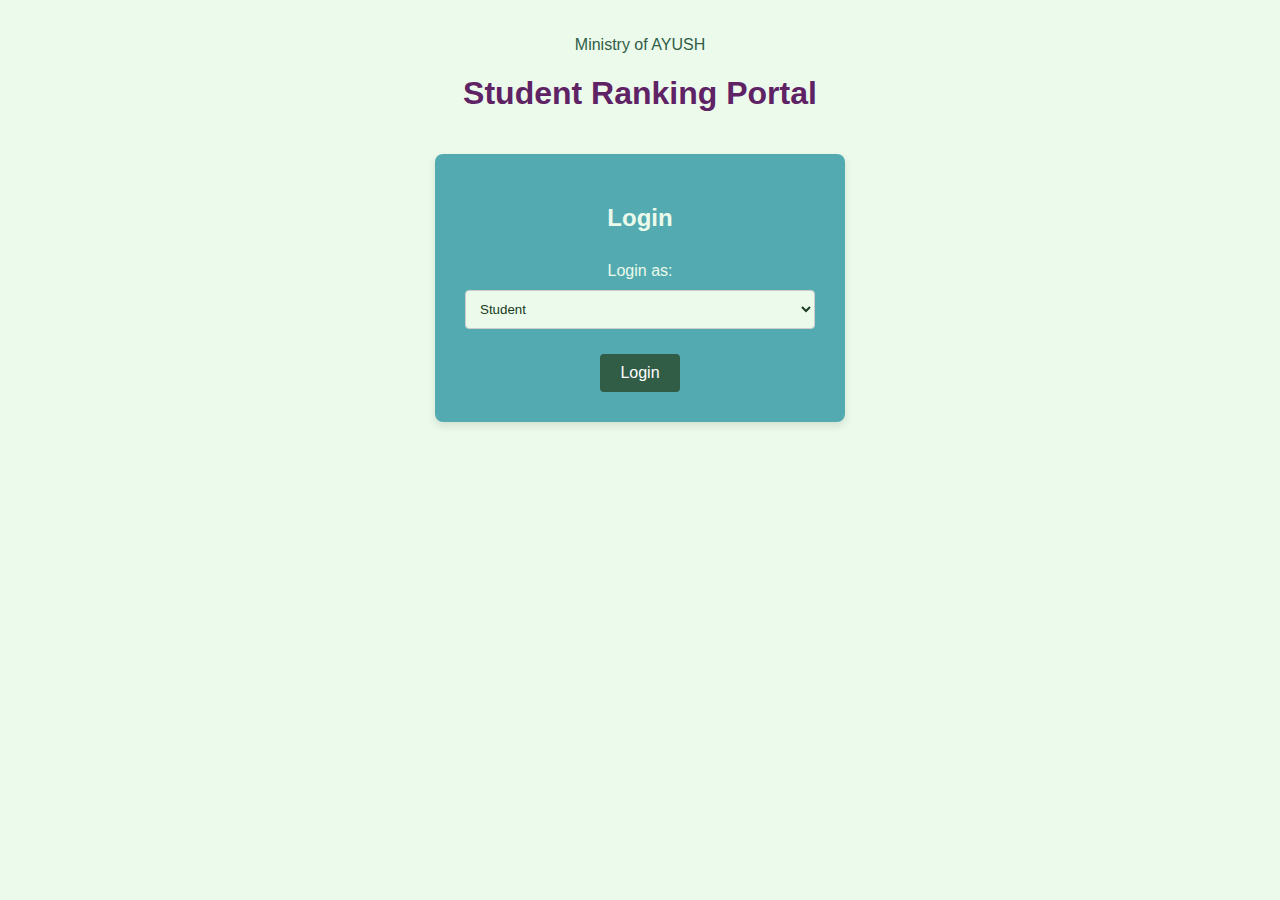
<file: index.html>
<!DOCTYPE html>
<html lang="en">
  <head>
    <meta charset="UTF-8" />
    <meta name="viewport" content="width=device-width, initial-scale=1.0" />
    <title>Student Ranking Portal - Login</title>
    <link rel="stylesheet" href="styles.css" />
  </head>
  <body>
    <div class="container">
      <header>
        <p>Ministry of AYUSH</p>
        <h1>Student Ranking Portal</h1>
      </header>
      <div class="card">
        <h2>Login</h2>
        <label for="userType">Login as:</label>
        <select id="userType">
          <option value="student">Student</option>
          <option value="faculty">Faculty</option>
          <option value="admin">Administrator</option>
        </select>
        <button class="btn" onclick="login()">Login</button>
      </div>
    </div>

    <script>
      function login() {
        const userType = document.getElementById("userType").value;
        if (userType === "student") {
          window.location.href = "student_home.html";
        } else if (userType === "faculty") {
          window.location.href = "faculty_home.html";
        } else if (userType === "admin") {
          window.location.href = "admin_home.html";
        }
      }
    </script>
  </body>
</html>
</file>
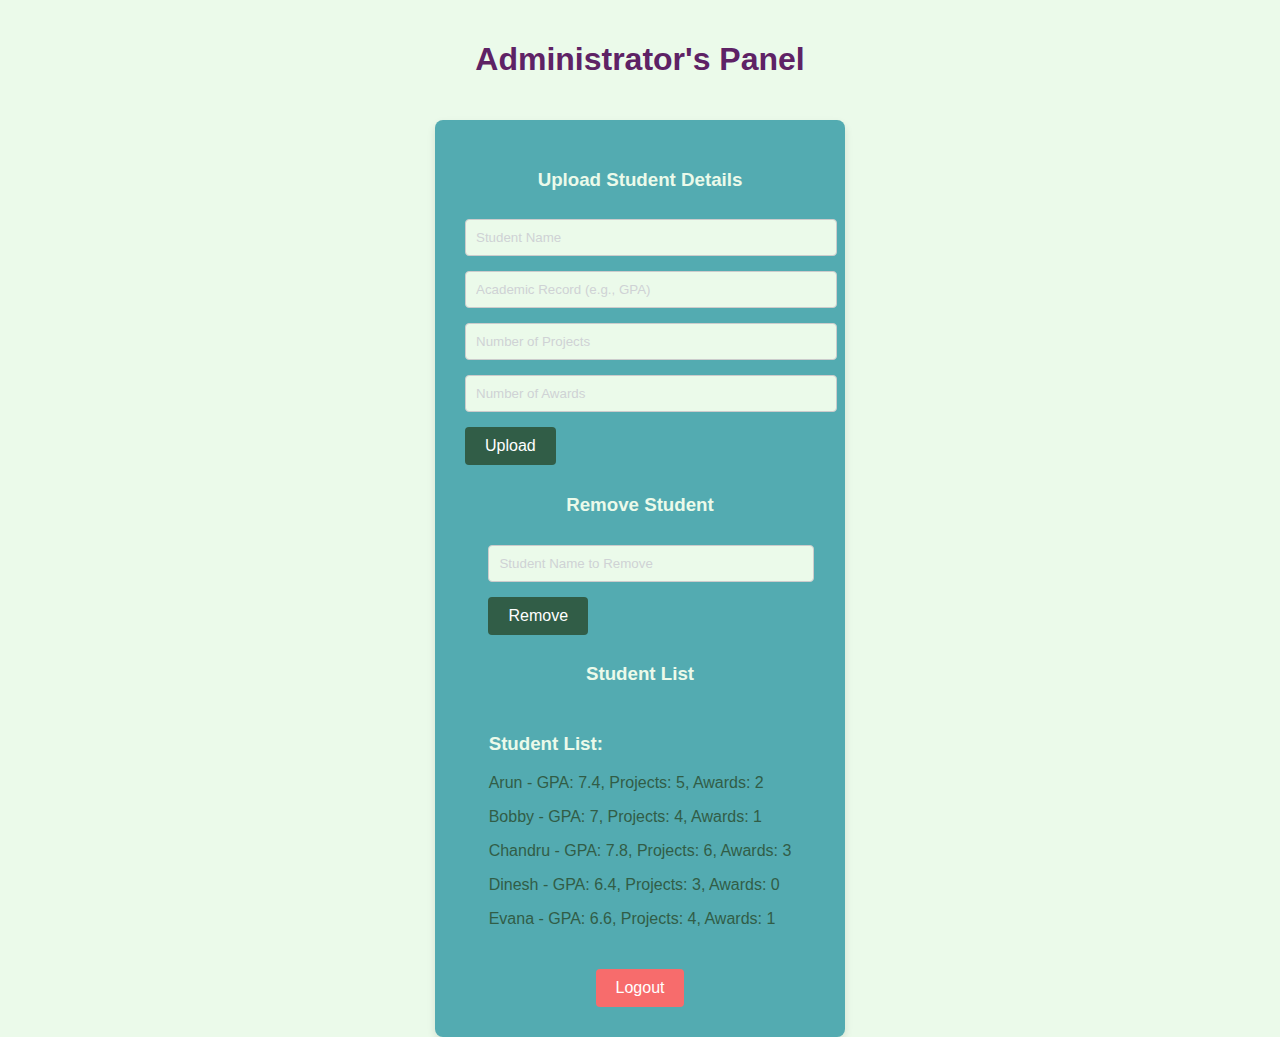
<file: admin_home.html>
<!DOCTYPE html>
<html lang="en">
  <head>
    <meta charset="UTF-8" />
    <meta name="viewport" content="width=device-width, initial-scale=1.0" />
    <title>Administrator Home</title>
    <link rel="stylesheet" href="styles.css" />
  </head>
  <body>
    <div class="container">
      <header>
        <h1>Administrator's Panel</h1>
      </header>
      <div class="card">
        <h3>Upload Student Details</h3>
        <form id="upload-form">
          <input
            type="text"
            id="studentNameAdmin"
            placeholder="Student Name"
            required
          />
          <input
            type="text"
            id="academicRecord"
            placeholder="Academic Record (e.g., GPA)"
            required
          />
          <input
            type="number"
            id="numProjects"
            placeholder="Number of Projects"
            required
          />
          <input
            type="number"
            id="numAwards"
            placeholder="Number of Awards"
            required
          />
          <button type="button" class="btn" onclick="uploadDetails()">
            Upload
          </button>
        </form>

        <h3>Remove Student</h3>
        <form id="remove-form">
          <input
            type="text"
            id="removeStudentName"
            placeholder="Student Name to Remove"
            required
          />
          <button type="button" class="btn" onclick="removeStudent()">
            Remove
          </button>
        </form>

        <h3>Student List</h3>
        <div id="student-list"></div>

        <button class="btn logout-btn" onclick="logout()">Logout</button>
      </div>
    </div>

    <script src="scripts.js"></script>
  </body>
</html>
</file>
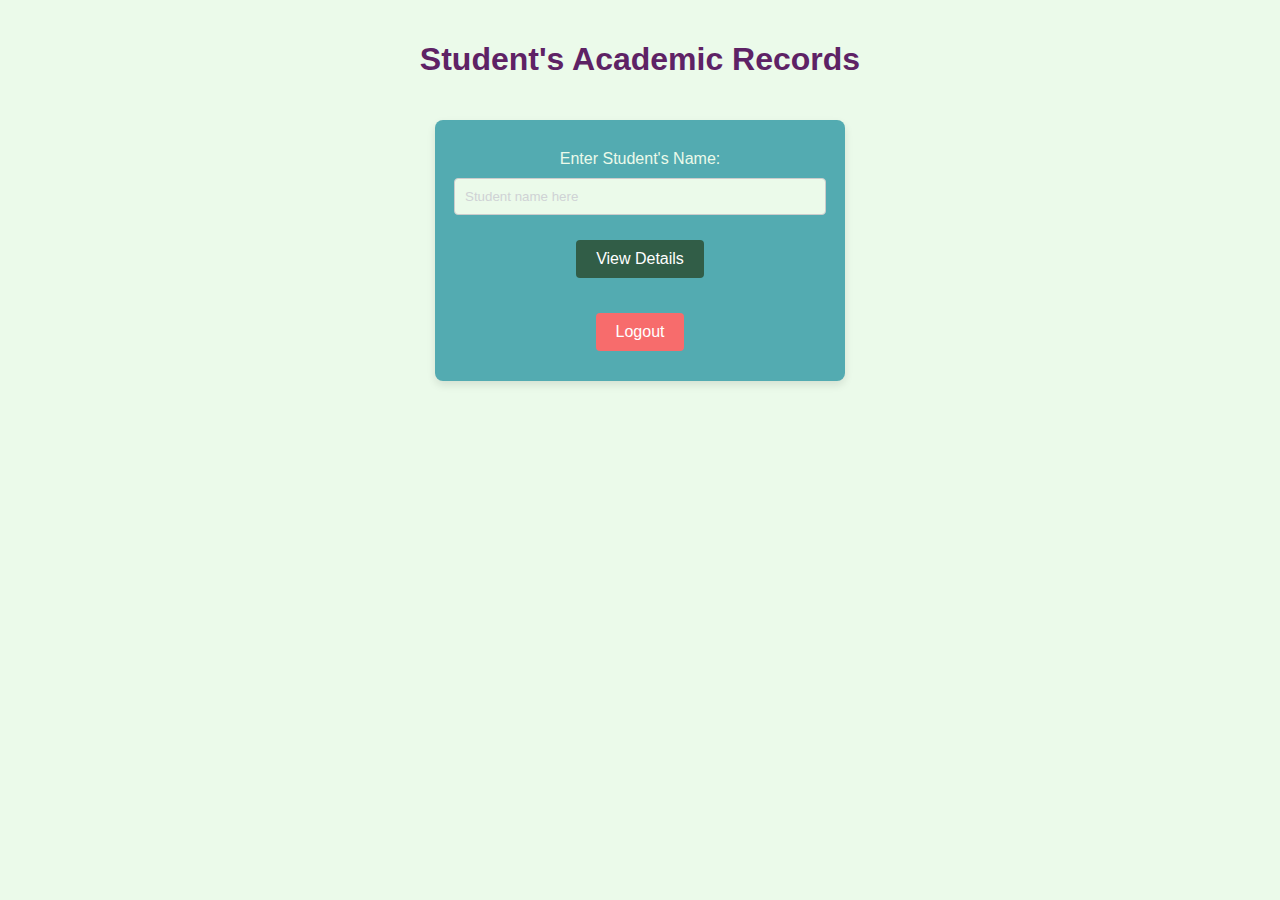
<file: student_home.html>
<!DOCTYPE html>
<html lang="en">
  <head>
    <meta charset="UTF-8" />
    <meta name="viewport" content="width=device-width, initial-scale=1.0" />
    <title>Student Home</title>
    <link rel="stylesheet" href="styles.css" />
  </head>
  <body>
    <div class="container">
      <header>
        <h1>Student's Academic Records</h1>
      </header>
      <div class="card">
        <label for="studentName">Enter Student's Name:</label>
        <input type="text" id="studentName" placeholder="Student name here" />
        <button class="btn" onclick="displayStudentDetails()">
          View Details
        </button>
        <div id="student-records"></div>
        <button class="btn logout-btn" onclick="logout()">Logout</button>
      </div>
    </div>

    <script src="scripts.js"></script>
  </body>
</html>
</file>
<file: styles.css>
body {
    font-family: 'Roboto', sans-serif;
    background-color: #ebfaea; /* Light lavender-gray */
    color: #333;
    margin: 0;
    padding: 0;
}

header {
    background-color: #ebfaea; /* Dark Lavender */
    color: #5e2265;
    padding: 20px;
    text-align: center;
}

p{
    color: #315d47;
}

.container {
    display: flex;
    flex-direction: column;
    height: 100vh;
}

.content {
    flex: 1;
    overflow-y: auto;
    padding: 20px;
}

h2, h3 {
    color: #ebfaea;
}

.card {
    background-color: #53abb1; /* White background for cards */
    border-radius: 8px;
    box-shadow: 0 4px 8px rgba(0, 0, 0, 0.1);
    padding: 30px;
    margin-bottom: 20px;
    color: #ebfaea;
    width: 350px;
    max-width: 600px;
    margin-left: auto;
    margin-right: auto;
    display: flex;
    flex-direction: column;
    gap: 10px;
    align-items: center;
}

input[type="text"], input[type="number"], select {
    width: 100%;
    padding: 10px;
    margin-bottom: 15px;
    border: 1px solid #ccc;
    border-radius: 4px;
    background-color: #ebfaea;
    color: #1a3b22;
}

input::placeholder{
    color: #cfd2d5;
}

.btn {
    background-color: #315d47; /* Lavender Purple */
    color: white;
    padding: 10px 20px;
    border: none;
    border-radius: 4px;
    font-size: 1rem;
    cursor: pointer;
    transition: background-color 0.3s ease;
}

.btn:hover {
    background-color: #8ea399;
    color: #333;
}

.logout-btn {
    background-color: #f76c6c; /* Light Coral */
    margin-top: 15px;
}

.logout-btn:hover {
    background-color: #e74c3c;
}

footer {
    background-color: #5e4b8b; /* Dark Lavender */
    color: white;
    text-align: center;
    padding: 10px;
    position: relative;
    bottom: 0;
    width: 100%;
}
</file>
